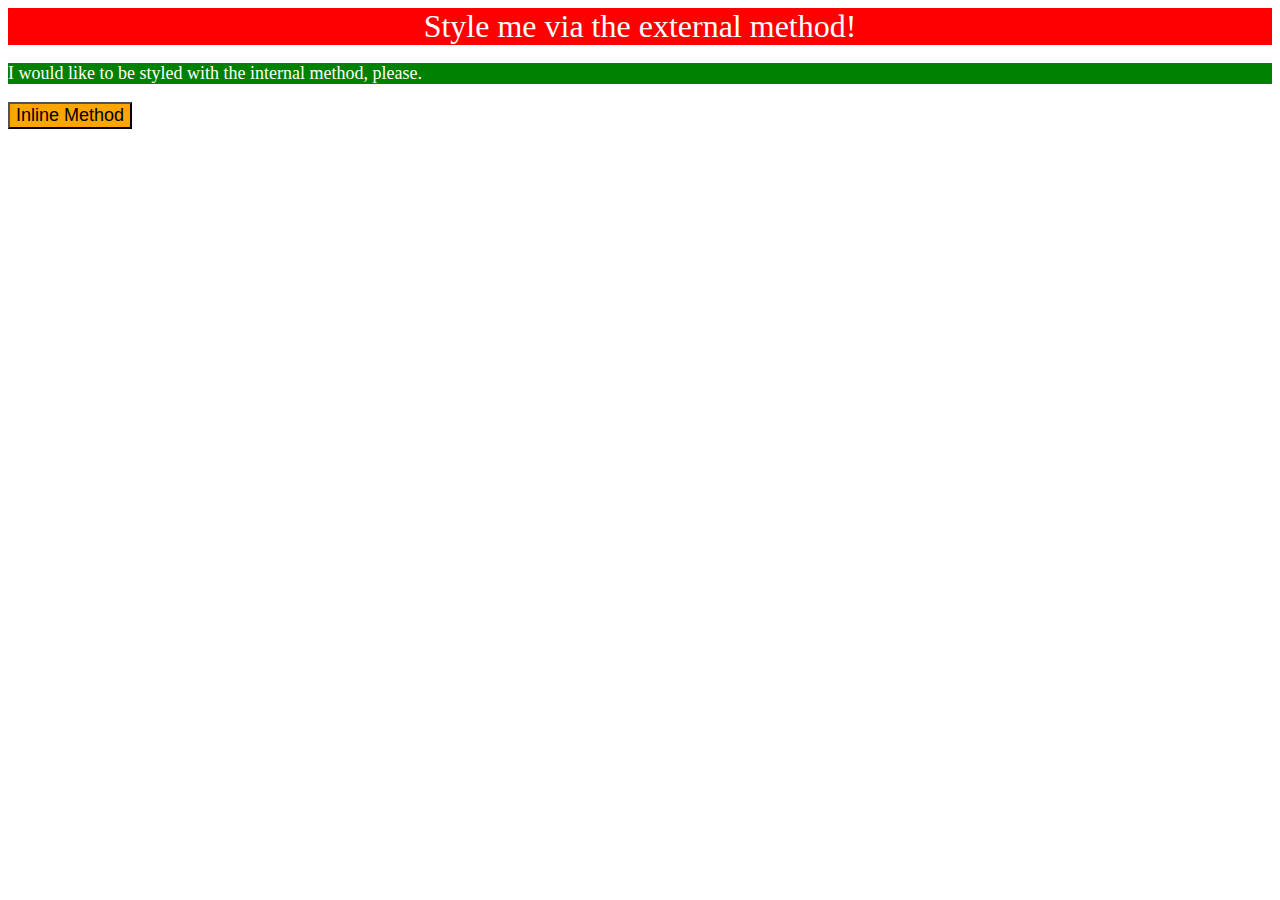
<file: foundations/01-css-methods/index.html>
<!DOCTYPE html>
<html lang="en">
  <head>
    <meta charset="UTF-8">
    <meta http-equiv="X-UA-Compatible" content="IE=edge">
    <meta name="viewport" content="width=device-width, initial-scale=1.0">
    <title>Methods for Adding CSS</title>
    <link rel="stylesheet" href="./style.css">
    <style>
      p{
        background-color: green;
        color: white;
        font-size: 18px;
      }
    </style>
  </head>
  <body>
    <div>Style me via the external method!</div>
    <p>I would like to be styled with the internal method, please.</p>
    <button style="background-color:orange; color:black; font-size:18px">Inline Method</button>
  </body>
</html>
</file>
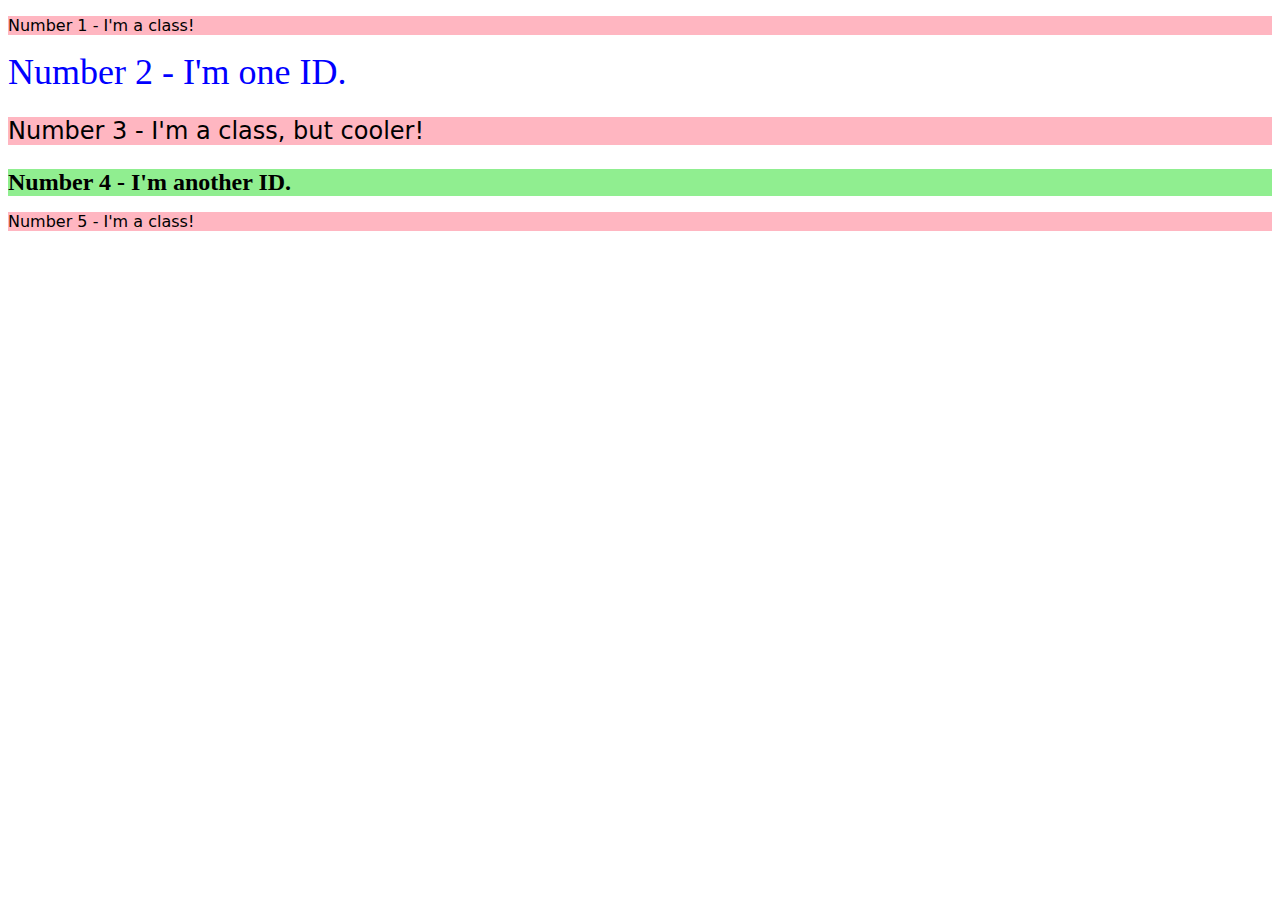
<file: foundations/02-class-id-selectors/index.html>
<!DOCTYPE html>
<html lang="en">
  <head>
    <meta charset="UTF-8">
    <meta http-equiv="X-UA-Compatible" content="IE=edge">
    <meta name="viewport" content="width=device-width, initial-scale=1.0">
    <title>Class and ID Selectors</title>
    <link rel="stylesheet" href="style.css">
  </head>
  <body>
    <p class="oddnumber">Number 1 - I'm a class!</p>
    <div id="number2">Number 2 - I'm one ID.</div>
    <p class="oddnumber adjust">Number 3 - I'm a class, but cooler!</p>
    <div id="number3" class="adjust">Number 4 - I'm another ID.</div>
    <p class="oddnumber">Number 5 - I'm a class!</p>
  </body>
</html>
</file>
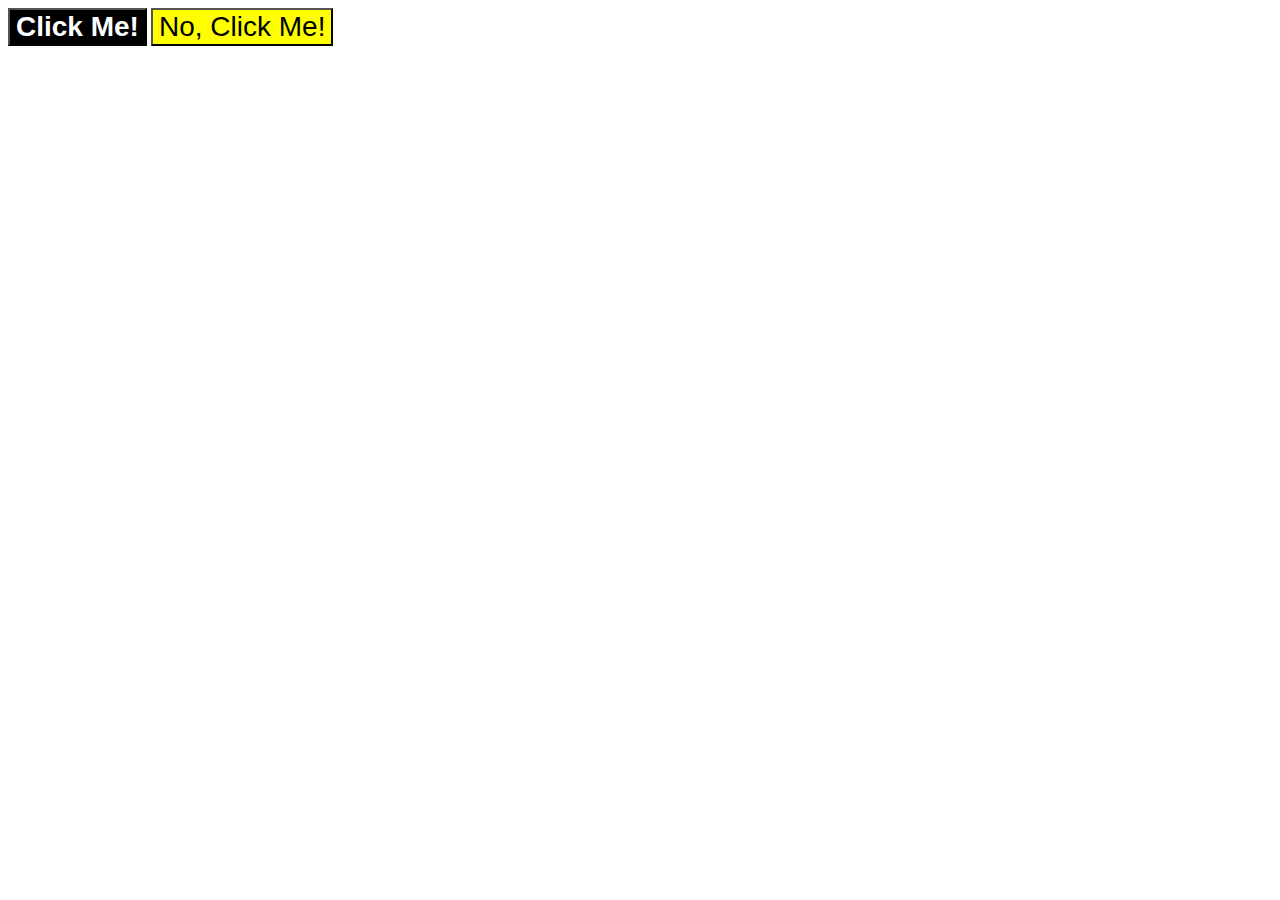
<file: foundations/03-grouping-selectors/index.html>
<!DOCTYPE html>
<html lang="en">
  <head>
    <meta charset="UTF-8">
    <meta http-equiv="X-UA-Compatible" content="IE=edge">
    <meta name="viewport" content="width=device-width, initial-scale=1.0">
    <title>Grouping Selectors</title>
    <link rel="stylesheet" href="style.css">
  </head>
  <body>
    <button id="button_one">Click Me!</button>
    <button id="button_two">No, Click Me!</button>
  </body>
</html>
</file>
<file: foundations/01-css-methods/style.css>
div{
    background-color: red;
    color: white;
    font-size: 32px;
    text-align: center;
}
</file>
<file: foundations/02-class-id-selectors/style.css>
.oddnumber{
    background-color: lightpink;
    font-family: Verdana, 'DejaVu Sans', sans-serif;
}
.adjust{
    font-size: 24px;
}
#number2{
    color: blue;
    font-size: 36px;
}
#number3{
    background-color: lightgreen;
    font-weight: bold;
}
</file>
<file: foundations/03-grouping-selectors/style.css>
button{
    font-family: Helvetica, 'Times New Roman', sans-serif;
    font-size: 28px;
}
#button_one{
    background-color: black;
    color: white;
    font-weight: bold;
}
#button_two{
    background-color: yellow;
}
</file>
